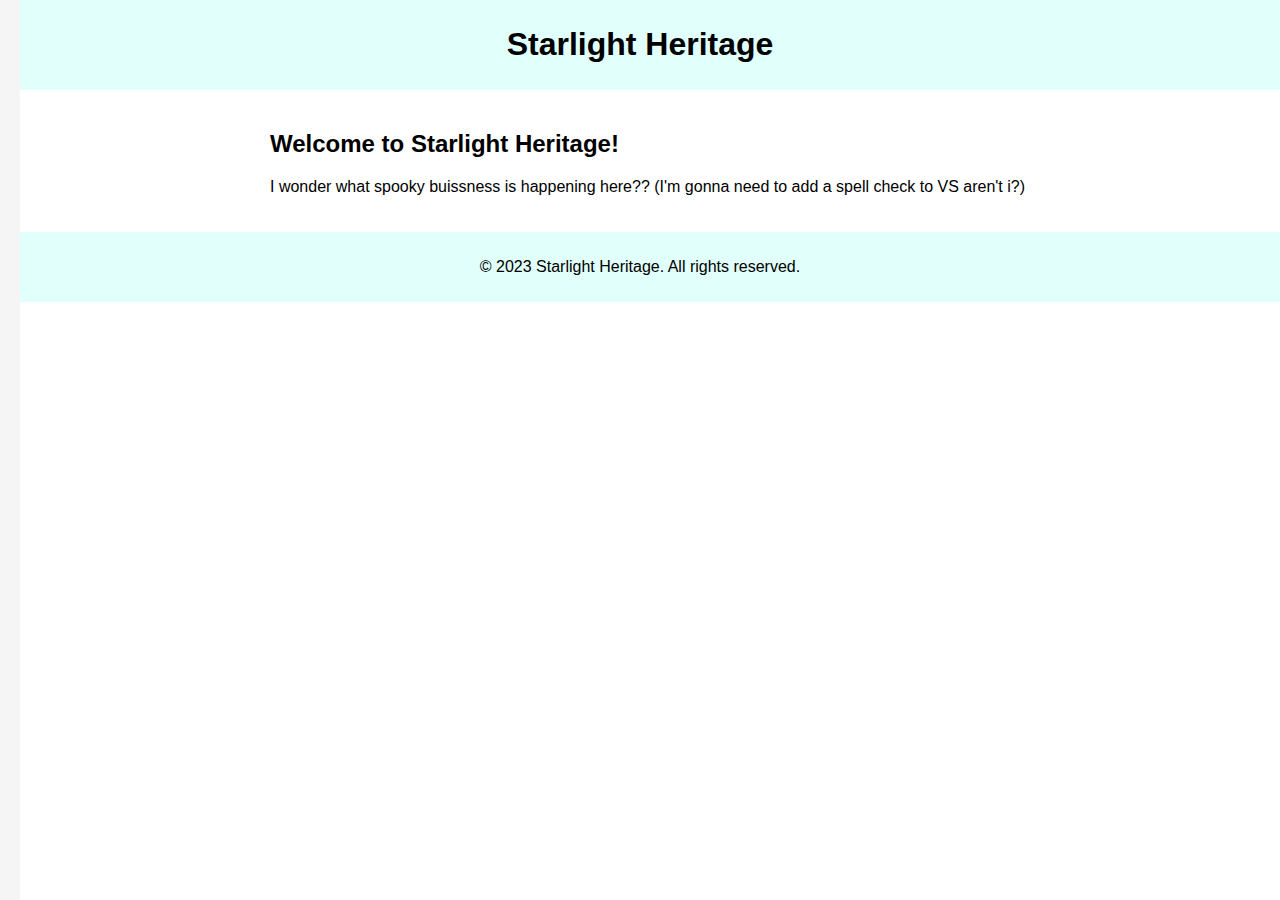
<file: index.html>
<!DOCTYPE html>
<html>
<head>
  <title>Starlight Heritage</title>
  <link rel="stylesheet" type="text/css" href="style.css">
</head>
<body>
  <header>
    <h1>Starlight Heritage</h1>
  </header>

  <nav class="sidebar">
    <button class="menu-toggle">&#9776;</button>
    <ul>
      <li><a href="index">Home</a></li>
      <li><a href="about">About</a></li>
      <li><a href="contact">Contact</a></li>
  </nav>

  <main>
    <section>
      <h2>Welcome to Starlight Heritage!</h2>
      <p>I wonder what spooky buissness is happening here?? (I'm gonna need to add a spell check to VS aren't i?)</p>
    </section>
  </main>

  <footer>
    <p>&copy; 2023 Starlight Heritage. All rights reserved.</p>
  </footer>
  
  <script src="script.js"></script>
</body>
</html>
</file>
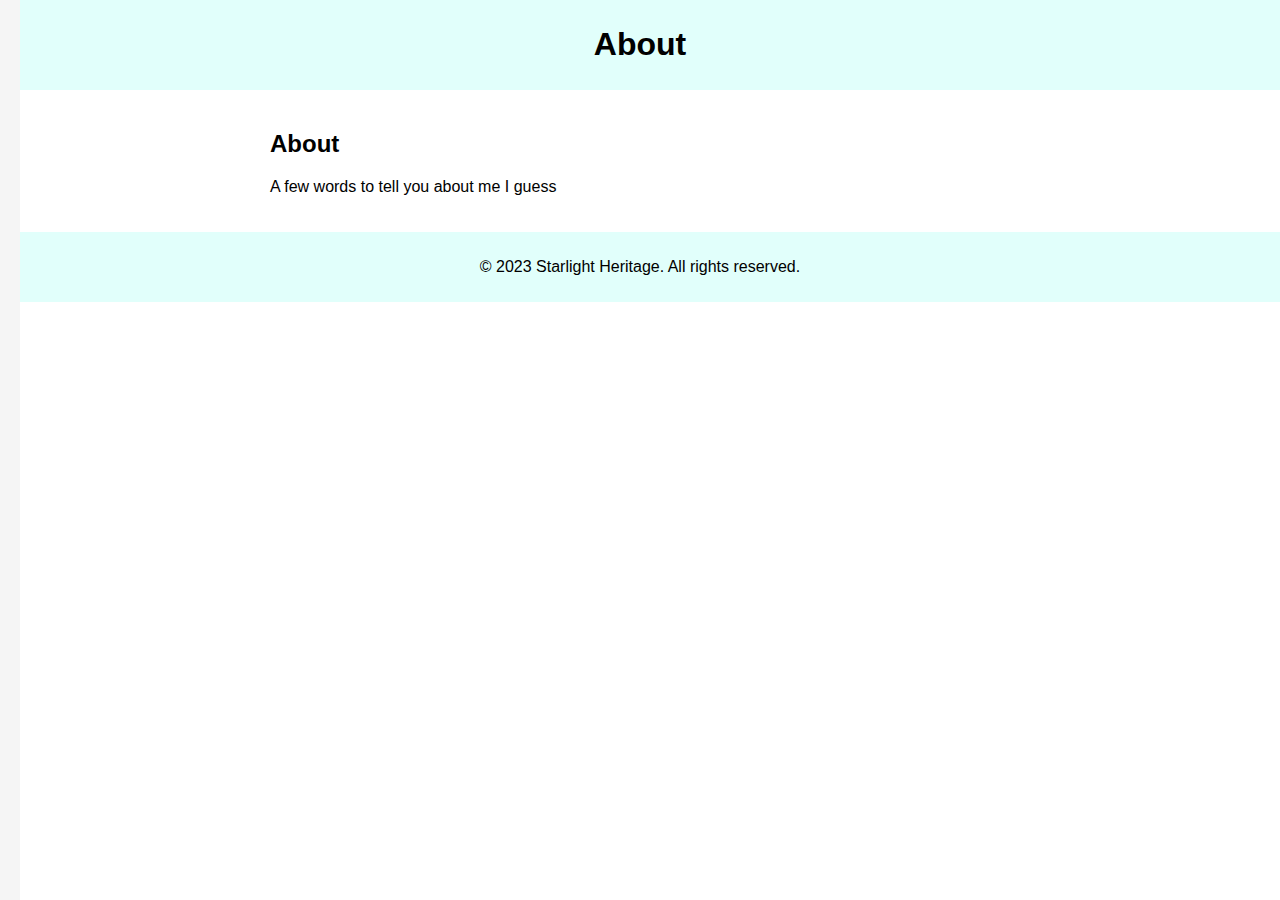
<file: about.html>
<!DOCTYPE html>
<html>
<head>
  <title>About Page</title>
  <link rel="stylesheet" type="text/css" href="style.css">
</head>
<body>
  <header>
    <h1>About </h1>
  </header>

  <nav class="sidebar">
    <button class="menu-toggle">&#9776;</button>
    <ul>
      <li><a href="index">Home</a></li>
      <li><a href="about">About</a></li>
      <li><a href="contact">Contact</a></li>
  </nav>

  <main>
    <section>
      <h2>About</h2>
      <p>A few words to tell you about me I guess</p>
    </section>
  </main>

  <footer>
    <p>&copy; 2023 Starlight Heritage. All rights reserved.</p>
  </footer>

  <script src="script.js"></script>
</body>
</html>
</file>
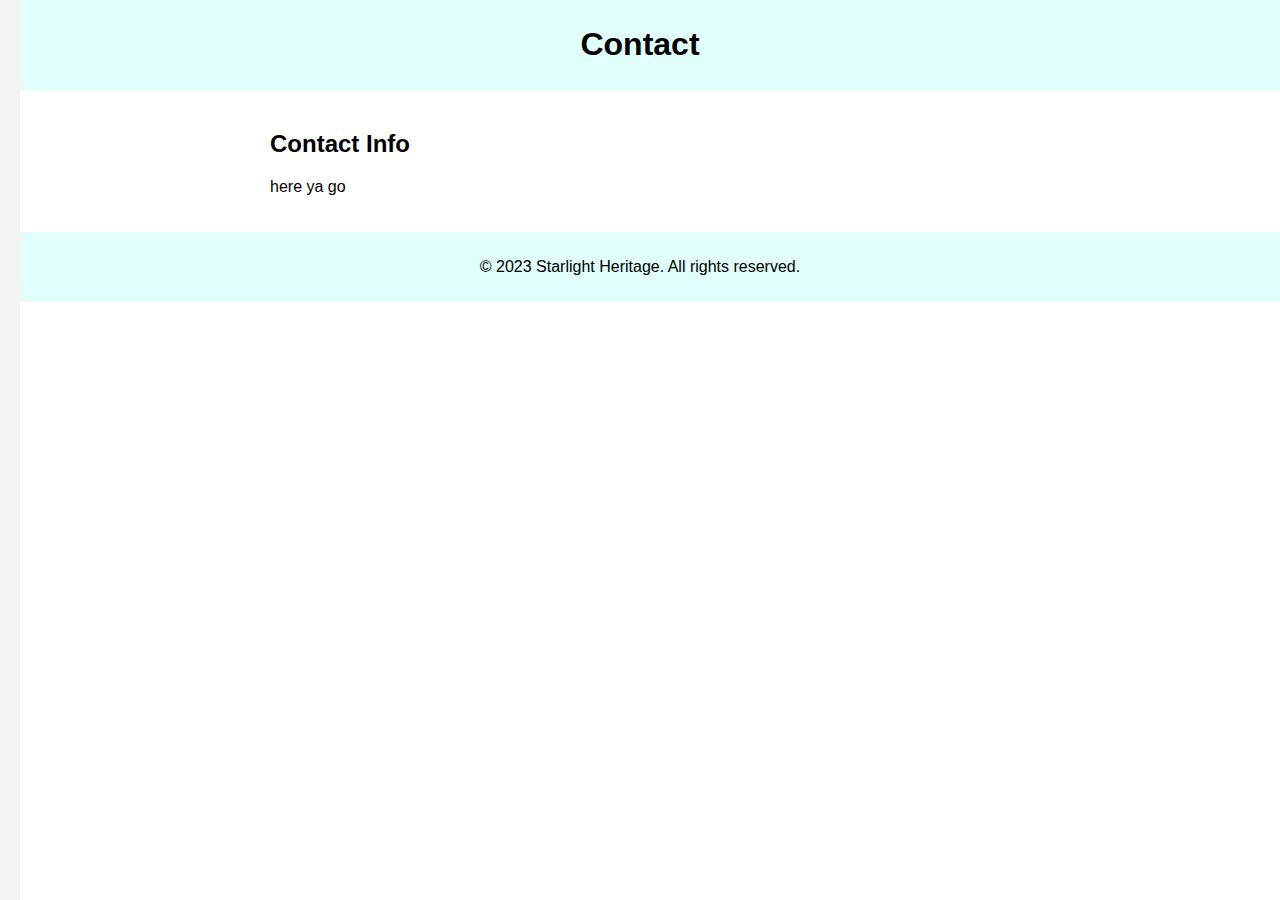
<file: contact.html>
<!DOCTYPE html>
<html>
<head>
  <title>Contact Page</title>
  <link rel="stylesheet" type="text/css" href="style.css">
</head>
<body>
  <header>
    <h1>Contact </h1>
  </header>

  <nav class="sidebar">
    <button class="menu-toggle">&#9776;</button>
    <ul>
      <li><a href="index">Home</a></li>
      <li><a href="about">About</a></li>
      <li><a href="contact">Contact</a></li>
  </nav>

  <main>
    <section>
      <h2>Contact Info</h2>
      <p>here ya go</p>
    </section>
  </main>

  <footer>
    <p>&copy; 2023 Starlight Heritage. All rights reserved.</p>
  </footer>

  <script src="script.js"></script>
</body>
</html>
</file>
<file: style.css>
/* style.css */

body {
  font-family: 'Lucida Sans', 'Lucida Sans Regular', 'Lucida Grande', 'Lucida Sans Unicode', Geneva, Verdana, sans-serif;
  margin: 0;
  padding: 0;
}

header {
  background-color: #E1FFFB;
  color: #000;
  padding: 5px;
  text-align: center;
}

nav.sidebar {
  background-color: #f5f5f5;
  position: fixed;
  top: 0;
  left: -250px; /* Initially hide the sidebar */
  width: 250px;
  height: 100vh;
  padding: 10px;
  transition: left 0.3s ease-in-out;
}

/*
nav.sidebar ul {
  list-style-type: none;
  margin: 0;
  padding: 0;
  text-align: left;
}

nav.sidebar li {
  margin: 10px 0;
}

nav.sidebar a {
  color: #333;
  text-decoration: none;
}

nav {
  background-color: #E1FFFB;
  padding: 10px;
}

nav ul {
  list-style-type: none;
  margin: 0;
  padding: 0;
  text-align: center;
}

nav li {
  display: inline;
  margin: 10px;
}

nav a {
  color: #000;
  text-decoration: none;
}
*/

main {
  padding: 20px;
  margin-left: 250px; /* Provide space for the expanded sidebar */
}


footer {
  background-color: #E1FFFB;
  color: #000;
  padding: 10px;
  text-align: center;
}

.menu-toggle {
  background-color: #f5f5f5;
  border: none;
  color: #E1FFFB;
  cursor: pointer;
  font-size: 20px;
  padding: 10px;
  position: absolute;
  top: 20px;
  left: 20px;
  z-index: 1;
}
</file>
